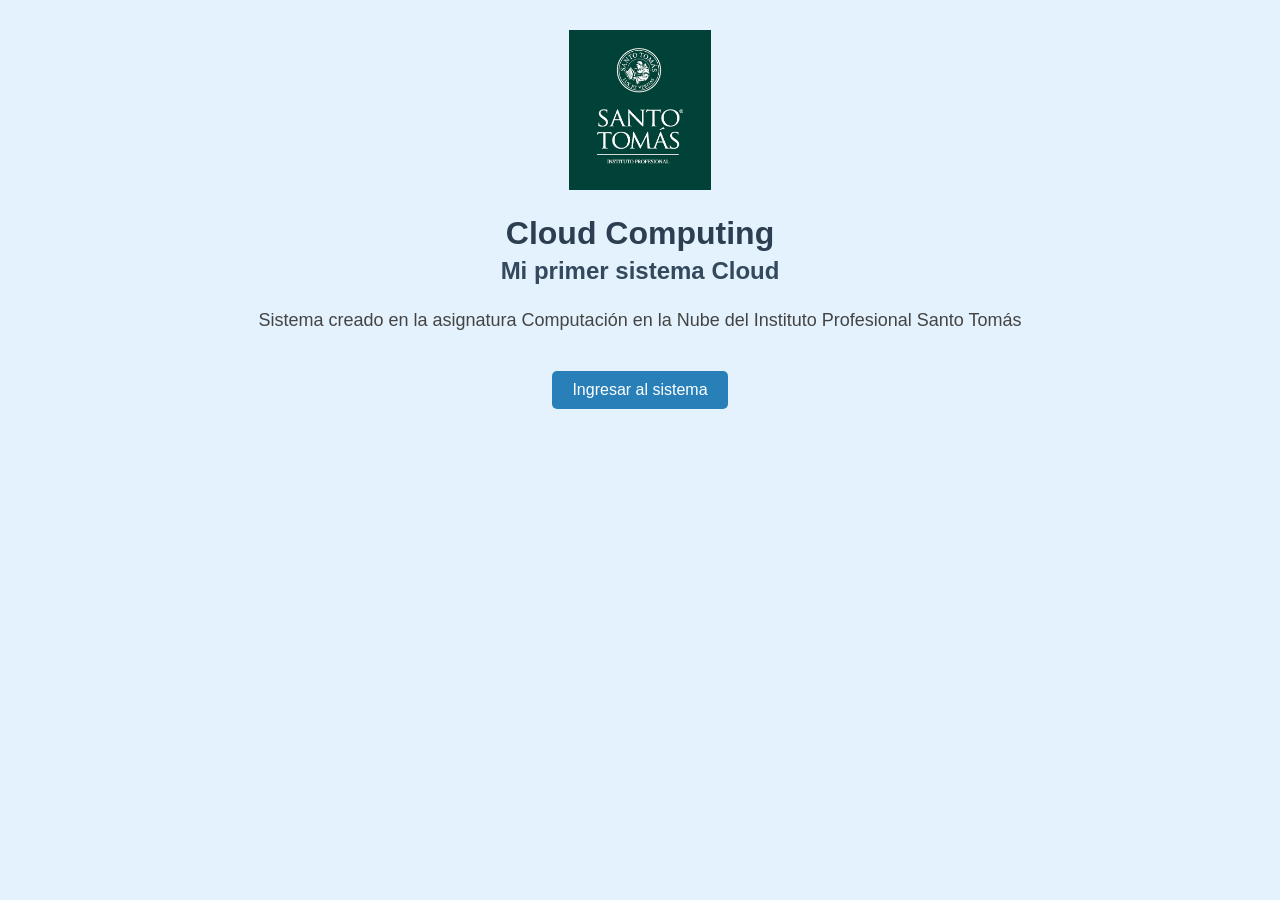
<file: index.html>
<!DOCTYPE html>
<html>
<head>
    <title>Cloud Computing</title>
    <link rel="stylesheet" href="css/style.css">
</head>

<body>

<div class="logo-container">
    <img src="img/santotomas.png" alt="Logo Santo Tomás" class="logo">
</div>
    
<h1>Cloud Computing</h1>

<h2>Mi primer sistema Cloud</h2>

<p>
Sistema creado en la asignatura Computación en la Nube del Instituto Profesional Santo Tomás
</p>

<button onclick="window.location.href='sistema.html'">Ingresar al sistema</button>

</body>
</html>
</file>
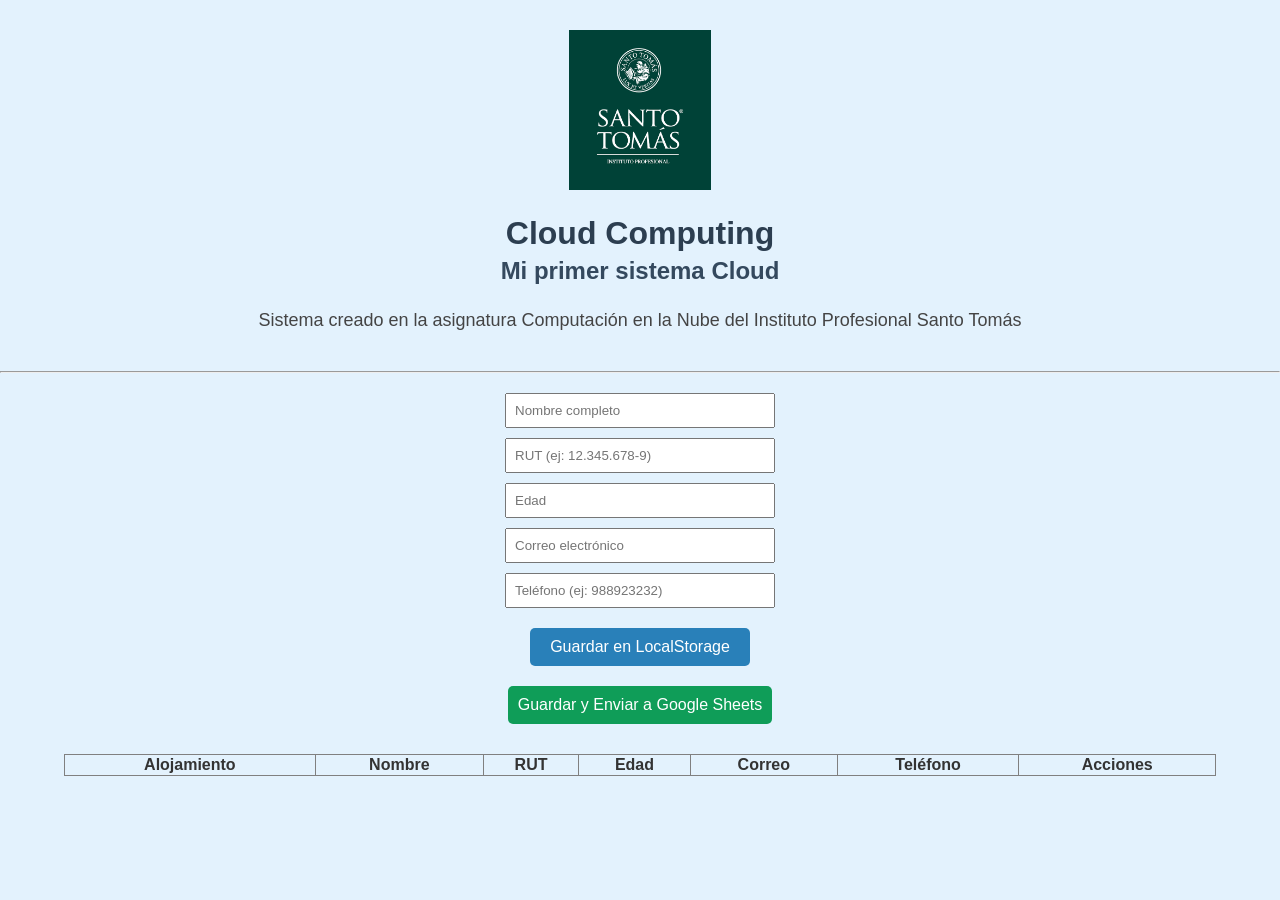
<file: sistema.html>
﻿<!DOCTYPE html>
<html>
<head>
    <title>Cloud Computing - Sistema</title>
    <link rel="stylesheet" href="css/style.css">
</head>

<body>

    <div class="logo-container">
        <img src="img/santotomas.png" alt="Logo Santo Tomás" class="logo">
    </div>

    <h1>Cloud Computing</h1>

    <h2>Mi primer sistema Cloud</h2>

    <p>
        Sistema creado en la asignatura Computación en la Nube del Instituto Profesional Santo Tomás
    </p>

    <hr style="margin: 20px 0;">


    <div style="display: flex; flex-direction: column; align-items: center; gap: 10px; margin-bottom: 30px;">
        <input type="text" id="inputNombre" placeholder="Nombre completo" style="padding: 8px; width: 250px;">
        
        <input type="text" id="inputRut" placeholder="RUT (ej: 12.345.678-9)" maxlength="12" oninput="formatearRut(this)" style="padding: 8px; width: 250px;">
        
        <input type="number" id="inputEdad" placeholder="Edad" min="1" max="120" oninput="this.value = this.value.replace(/[^0-9]/g, '')" style="padding: 8px; width: 250px;">
        
        <input type="email" id="inputCorreo" placeholder="Correo electrónico" style="padding: 8px; width: 250px;">
        
        <input type="tel" id="inputTelefono" placeholder="Teléfono (ej: 988923232)" maxlength="9" oninput="this.value = this.value.replace(/[^0-9]/g, '')" style="padding: 8px; width: 250px;">

        <button id="btnGuardar" onclick="guardarDato('Local')" style="margin-top: 10px;">Guardar en LocalStorage</button>
        <button id="btnGuardarSheet" onclick="guardarEnSheet()" style="margin-top: 10px; background-color: #0f9d58; color: white; border: none; padding: 10px; cursor: pointer;">Guardar y Enviar a Google Sheets</button>
    </div>

    <table border="1" style="margin: 0 auto; width: 90%; text-align: center; border-collapse: collapse;">
        <thead>
            <tr>
                <th>Alojamiento</th>
                <th>Nombre</th>
                <th>RUT</th>
                <th>Edad</th>
                <th>Correo</th>
                <th>Teléfono</th>
                <th>Acciones</th>
            </tr>
        </thead>
        <tbody id="cuerpoTabla">
        </tbody>
    </table>

    <script src="js/script.js"></script>

</body>
</html>
</file>
<file: css/style.css>
﻿body {
    font-family: Arial, sans-serif;
    background-color: #e3f2fd;
    color: #333;
    text-align: center;
    margin: 0;
    padding-bottom: 50px;
}

.logo-container {
    padding: 30px 0 10px 0;
    display: flex;
    justify-content: center;
    width: 100%;
}

.logo {
    max-height: 160px;
    width: auto;
}

h1 {
    color: #2c3e50;
    margin-top: 15px;
    margin-bottom: 5px;
}

h2 {
    color: #34495e;
    margin-top: 5px;
    margin-bottom: 25px;
}

p {
    font-size: 18px;
    margin-bottom: 40px;
    color: #444;
}

button {
    background-color: #2980b9;
    color: white;
    padding: 10px 20px;
    font-size: 16px;
    border: none;
    border-radius: 5px;
    cursor: pointer;
}

    button:hover {
        background-color: #3498db;
    }
</file>
